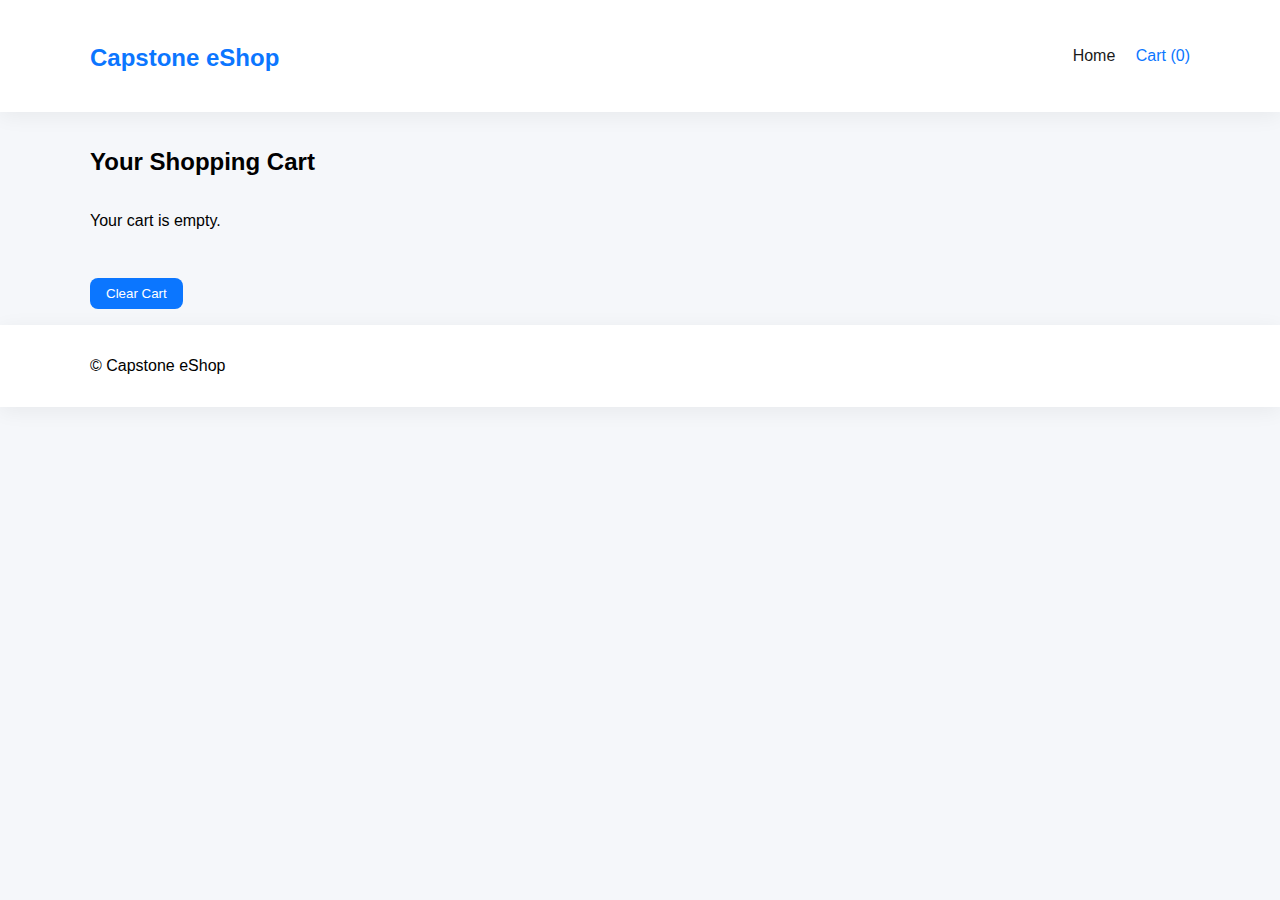
<file: cart.html>
<!DOCTYPE html>
<html lang="en">
<head>
  <meta charset="UTF-8" />
  <meta name="viewport" content="width=device-width, initial-scale=1.0"/>
  <title>Your Cart</title>
  <link rel="stylesheet" href="styles.css" />
</head>
<body>
<header class="site-header">
  <div class="container">
    <h1 class="logo"><a href="index.html">Capstone eShop</a></h1>
    <nav class="site-nav">
      <a href="index.html">Home</a>
      <a href="cart.html" class="active">Cart (<span id="cartCount">0</span>)</a>
    </nav>
  </div>
</header>

<main class="container">
  <h2>Your Shopping Cart</h2>
  <div id="cartItems" style="display:grid;gap:1rem;margin-top:1rem;"></div>
  <div id="cartTotal" style="margin-top: 1rem;font-weight: bold;"></div>

  <button id="proceedBuy" style="margin-top: 1rem; background: green; color: white; padding: 10px 15px; font-size: 1rem; border: none; border-radius: 6px; cursor: pointer;">
    Proceed to Buy
  </button>

  <button id="clearCart" style="margin-top: 1rem;">Clear Cart</button>
</main>

<footer class="site-footer">
  <div class="container">
    <p>&copy; <span id="year"></span> Capstone eShop</p>
  </div>
</footer>

<script>
const cartKey = 'eshop_cart_v1';
let cart = JSON.parse(localStorage.getItem(cartKey) || '[]');

function updateCartCount() {
  document.getElementById('cartCount').textContent = cart.length;
}

function renderCart() {
  const container = document.getElementById('cartItems');
  const totalEl = document.getElementById('cartTotal');

  if (cart.length === 0) {
    container.innerHTML = "<p>Your cart is empty.</p>";
    totalEl.textContent = "";
    document.getElementById('proceedBuy').style.display = "none";
    return;
  }

  document.getElementById('proceedBuy').style.display = "inline-block";

  let total = 0;
  container.innerHTML = cart.map(item => {
    total += item.price * item.qty;
    return `
      <div class="cart-item">
        <img src="${item.img}" alt="${item.name}">
        <div style="flex:1">
          <h3>${item.name}</h3>
          <p>Price: ₹${item.price}</p>
          <label>Quantity:
            <input type="number" min="1" value="${item.qty}" onchange="changeQuantity(${item.id}, this.value)" style="width:60px;">
          </label>
        </div>
        <div style="display:flex; flex-direction:column; gap:5px;">
          <button onclick="removeFromCart(${item.id})">Remove</button>
          <button onclick="buyNow(${item.id})" style="background:green;">Buy Now</button>
        </div>
      </div>
    `;
  }).join('');

  totalEl.textContent = "Total: ₹" + total;
}

function changeQuantity(id, newQty) {
  newQty = parseInt(newQty);
  if (isNaN(newQty) || newQty < 1) return;
  const product = cart.find(item => item.id === id);
  if (product) {
    product.qty = newQty;
    localStorage.setItem(cartKey, JSON.stringify(cart));
    renderCart();
  }
}

function removeFromCart(id) {
  cart = cart.filter(item => item.id !== id);
  localStorage.setItem(cartKey, JSON.stringify(cart));
  updateCartCount();
  renderCart();
}

function buyNow(id) {
  const product = cart.find(item => item.id === id);
  if (!product) return;
  alert(`Proceeding to buy: ${product.name} (x${product.qty}) for ₹${product.price * product.qty}`);
}

function proceedBuyAll() {
  let total = cart.reduce((sum, item) => sum + (item.price * item.qty), 0);
  alert(`Proceeding to buy all items. Total amount: ₹${total}`);
}

document.getElementById('proceedBuy').addEventListener('click', proceedBuyAll);

document.getElementById('clearCart').addEventListener('click', () => {
  cart = [];
  localStorage.setItem(cartKey, JSON.stringify(cart));
  updateCartCount();
  renderCart();
});

updateCartCount();
renderCart();
</script>
</body>
</html>
</file>
<file: styles.css>
:root {
  --primary: #0b76ff;
  --primary-dark: #095ac4;
  --bg: #f5f7fa;
  --text: #1a1a1a;
  --white: #fff;
  --shadow: 0 4px 20px rgba(0,0,0,0.06);
  --radius: 8px;
}

body {
  font-family: Arial, sans-serif;
  background: var(--bg);
  margin: 0;
  padding: 0;
}

header, footer {
  background: var(--white);
  box-shadow: var(--shadow);
}

header .container, footer .container {
  display: flex;
  justify-content: space-between;
  align-items: center;
  padding: 1rem;
}

.logo a {
  color: var(--primary);
  font-size: 1.5rem;
  font-weight: bold;
  text-decoration: none;
}

.site-nav a {
  margin-left: 1rem;
  text-decoration: none;
  color: var(--text);
}

.site-nav a:hover, .site-nav a.active {
  color: var(--primary);
}

.container {
  max-width: 1100px;
  margin: auto;
  padding: 1rem;
}

.product-grid {
  display: grid;
  grid-template-columns: repeat(auto-fill, minmax(240px, 1fr));
  gap: 1.5rem;
}

.product {
  background: var(--white);
  padding: 1rem;
  border-radius: var(--radius);
  box-shadow: var(--shadow);
  text-align: center;
}

.product img {
  width: 100%;
  height: 180px;
  object-fit: cover;
  border-radius: var(--radius);
}

button {
  background: var(--primary);
  color: white;
  padding: 0.5rem 1rem;
  border: none;
  border-radius: var(--radius);
  cursor: pointer;
}

button:hover {
  background: var(--primary-dark);
}

.cart-item {
  display: flex;
  gap: 1rem;
  background: var(--white);
  padding: 1rem;
  border-radius: var(--radius);
  box-shadow: var(--shadow);
  align-items: center;
}

.cart-item img {
  width: 80px;
  height: 80px;
  object-fit: cover;
  border-radius: 6px;
}
</file>
